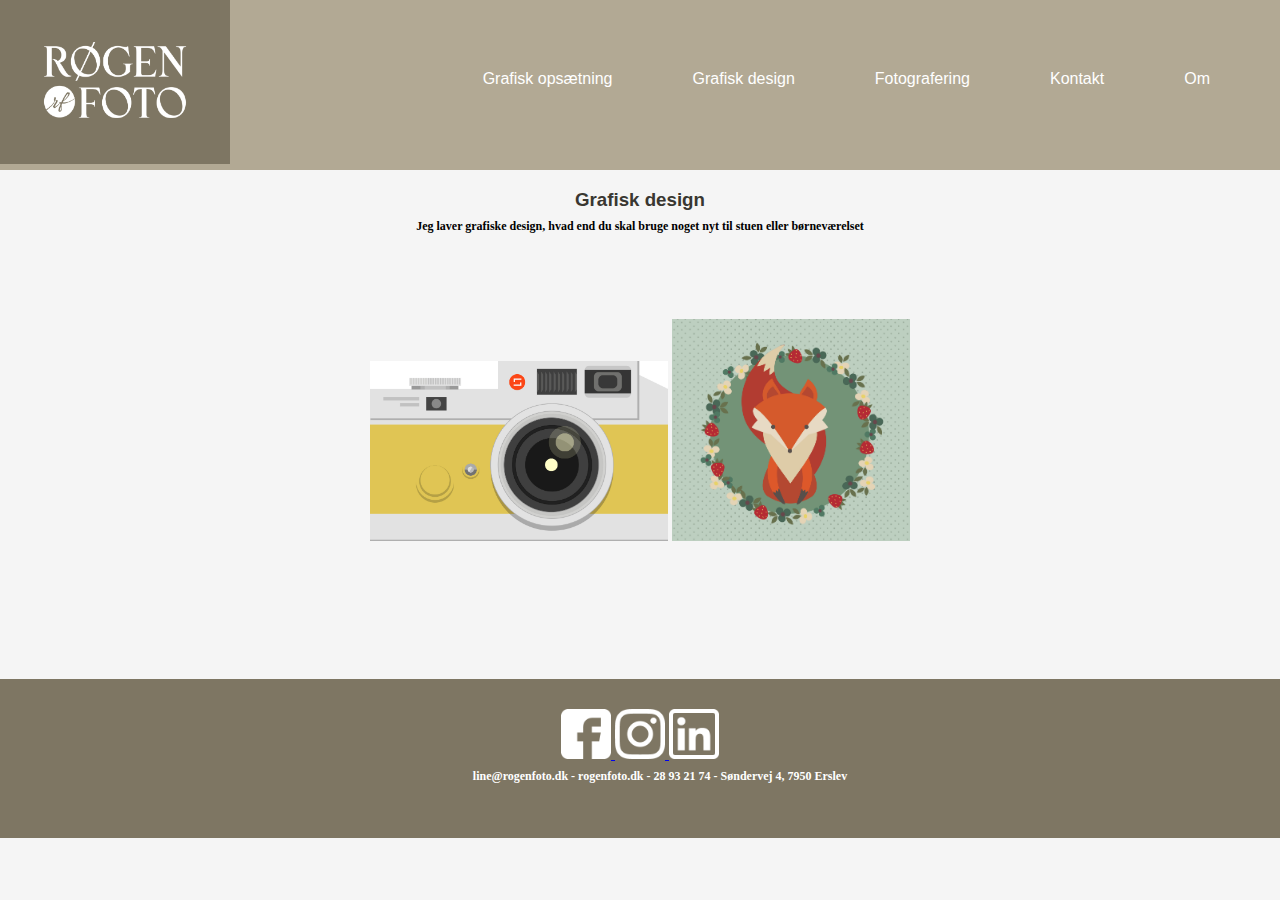
<file: grafiskdesign.html>
<!doctype html>
<html>
<head>
<meta charset="UTF-8">
<meta name ="viewport" content="width=device-width, initial-scale=1">
<title>grafisk opsætning</title>
	<link rel="stylesheet" href="grafiskdesign.html" type="text/css">
	<link rel="stylesheet" href="grafiskdesign.css" type="text/css">
	
</head>

<body>
	
	<nav class="menu-bar-grafiskdesign">

<ul>
	
	<div class="logo">
		<a href="index.html">
    <img src="Logo_Røgen-03.png" width="150" height="80" alt="logo-røgen-foto"/> 
			</a>
	</div>
	
<li><a href="grafiskopsætning.html">Grafisk opsætning</a></li>
		<li><a href="grafiskdesign.html">Grafisk design</a></li>
		<li><a href="fotografering.html">Fotografering</a></li>
		<li><a href="kontakt.html">Kontakt</a></li>
		<li><a href="om.html">Om</a></li>
	</ul>
	
</nav>
	
<h3> Grafisk design</h3>
	
<h5> Jeg laver grafiske design, hvad end du skal bruge noget nyt til stuen eller børneværelset</h5>
<h6></h6>
	 
	
	<div class="galleri">
    <img src="retro kamera.jpg" width="298" height="180" alt=""/> 
	<img src="ræv hæhæ.jpg" width="238" height="222" alt=""/> 
	</div>
	
	<br>
	<br>
	<br>
	
<div class="footer">
	<div class="SOME">
		
		<a href="https://www.facebook.com/profile.php?id=61571933446790" target="_blank">
		 <img src="facebook hvid.png" width="50" height="50" alt="facebook-link"/>
		</a>
		
		<a href="https://www.instagram.com/linehangaardrogen/" target="_blank">
		<img src="instagram hvid.png" width="50" height="50" alt="instagram-link"/>
		</a>
		
		<a href="https://dk.linkedin.com/in/line-hangaard-røgen-510148302" target="_blank">
		<img src="linkedin hvid.png" width="50" height="50" alt="linkdin-link"/> 
			
		</a>
	</div>
	<div>
	
	<ul class="adresse-linje">
		
		<li>
		<h5>
			
			line@rogenfoto.dk - rogenfoto.dk - 28 93 21 74 - Søndervej 4, 7950 Erslev
			
			</h5>
		
		</li>
		
		</ul>
	
	</div>
	
	<br>
	
	</div>
</body>
</html>
</file>
<file: grafiskdesign.css>
@charset "UTF-8";
/* CSS Document */
body{
	margin: 0px;
	background-color: whitesmoke;
}

.menu-bar-grafiskdesign ul{
	
	list-style-type: none;
	background-color: #b2a994;
	padding: 30px;
	margin: 0px;
	overflow: hidden;
	height: 110px;
	display: flex;
	justify-content: flex-end;
	
}

.menu-bar-grafiskdesign a{
	
	color: white;
	text-decoration: none;
	padding: 40px;
	display: inline-block;
	text-align: center;
	font-family: Gotham, "Helvetica Neue", Helvetica, Arial, "sans-serif";
	
	
	
}

.menu-bar-grafiskdesign a:hover{
	background-color: #7e7663;
	
}

.menu-bar-grafiskdesign li{
	
	float: left;
	
}

.logo{
	margin:-30px;
	display:block;
	margin-right: auto;
	padding:0px;
}

h3{
	text-align: center;
	font-family: Gotham, "Helvetica Neue", Helvetica, Arial, "sans-serif";
	color: #393731;
	
}

h5{
	
	text-align: center;
	margin: -10px;
	font-size: 12px;
}

h6{
	text-align: center;
	margin: 15px;
	font-size: 12px;
}

.galleri{
	text-align: center;
	padding: 80px;
	margin: 50;
	
}

.SOME{
	
	text-align: center;
}

.adresse-linje{
	
	list-style-type: none;
	color: white;
}

.footer{
	
	background-color: #7e7663;
	padding: 30px;
}
</file>
